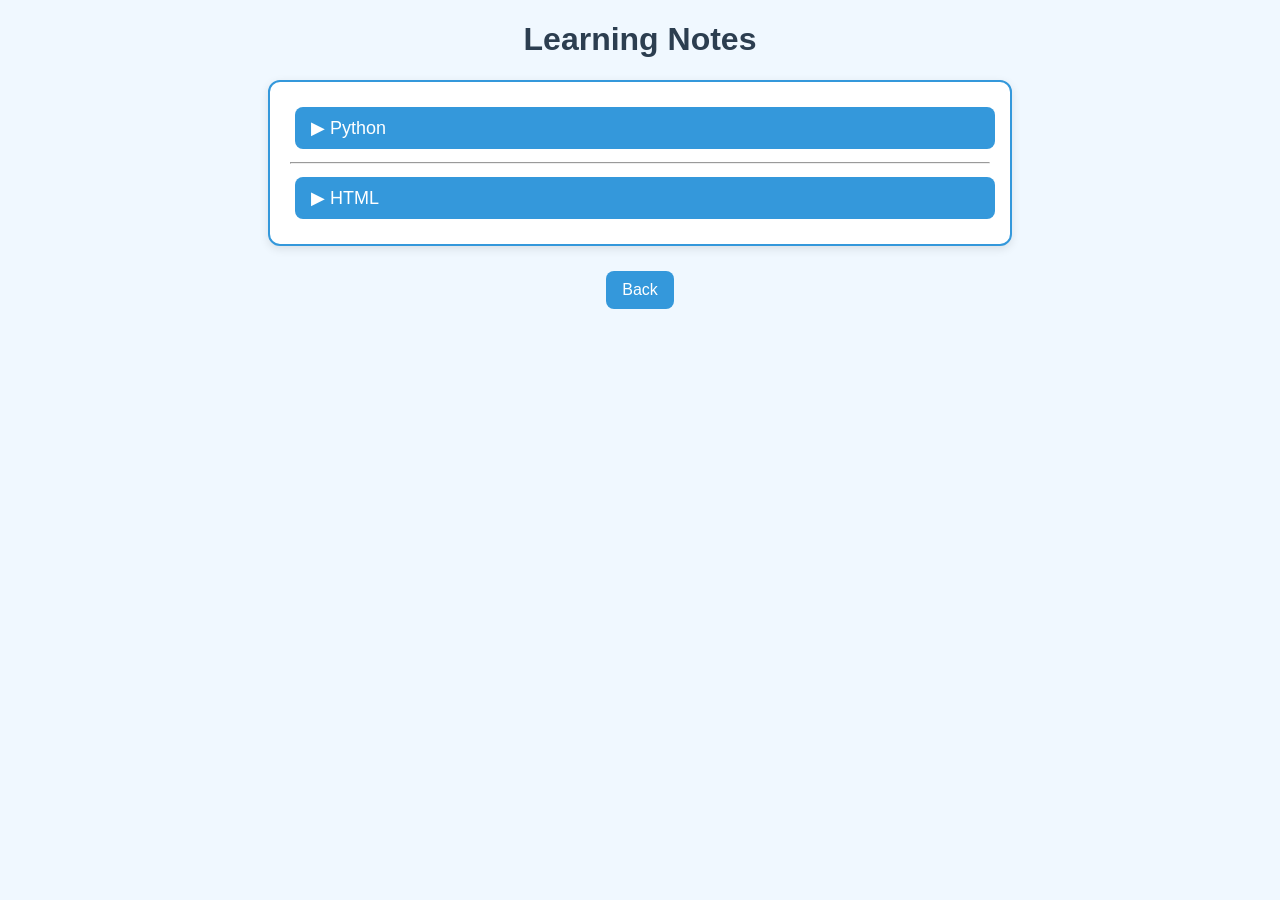
<file: learning.html>
<!DOCTYPE html>
<html>
<head>
    <title>Learning</title>
    <link rel="stylesheet" href="style.css">
</head>
<body>

<h1>Learning Notes</h1>

<div class="card">

    <!-- Python -->
    <button class="sectionBtn" onclick="toggleSection('pythonContent', this)">
        <span class="arrow">▶</span> Python
    </button>

    <div id="pythonContent" class="sectionContent">

        <ol>
            <li><b>Variables</b> store data.</li>
            <li><b>Data Types</b> include strings, integers and booleans.</li>
            <li><b>Input</b> allows users to enter information.</li>
            <li><b>Output</b> displays information.</li>
            <li><b>Operators</b> perform calculations.</li>
            <li><b>If Statements</b> make decisions.</li>
            <li><b>Loops</b> repeat code.</li>
            <li><b>Lists</b> store multiple values.</li>
            <li><b>Functions</b> organise reusable code.</li>
            <li><b>Debugging</b> fixes errors.</li>
        </ol>

    </div>

    <hr>

    <!-- HTML -->
    <button class="sectionBtn" onclick="toggleSection('htmlContent', this)">
        <span class="arrow">▶</span> HTML
    </button>

    <div id="htmlContent" class="sectionContent">

        <ol>
            <li><b>HTML Structure</b> starts with DOCTYPE and html tags.</li>
            <li><b>Headings</b> use h1 to h6.</li>
            <li><b>Paragraphs</b> use p tags.</li>
            <li><b>Links</b> use a tags.</li>
            <li><b>Images</b> use img tags.</li>
            <li><b>Lists</b> organise information.</li>
            <li><b>Tables</b> display tabular data.</li>
            <li><b>Forms</b> collect user input.</li>
            <li><b>Divs</b> group content.</li>
            <li><b>CSS</b> styles webpages.</li>
        </ol>

    </div>

</div>

<a href="home.html">
    <button>Back</button>
</a>

<script>

function toggleSection(id, button){

    const content =
        document.getElementById(id);

    const arrow =
        button.querySelector(".arrow");

    content.classList.toggle("open");

    arrow.classList.toggle("rotate");

}

</script>

</body>
</html>
</file>
<file: style.css>
/* =========================
   GENERAL
========================= */

body {
    font-family: Arial, sans-serif;
    text-align: center;
    background-color: #f0f8ff;
    margin: 20px;
}

h1 {
    color: #2c3e50;
}

h3 {
    color: #34495e;
}

/* =========================
   CARD
========================= */

.card {
    background: white;
    border: 2px solid #3498db;
    border-radius: 12px;
    padding: 20px;
    margin: 20px auto;
    max-width: 700px;
    box-shadow: 0 3px 10px rgba(0,0,0,0.1);
}

/* =========================
   BUTTONS
========================= */

button {
    background-color: #3498db;
    color: white;
    border: none;
    border-radius: 8px;
    padding: 10px 16px;
    margin: 5px;
    cursor: pointer;
    font-size: 16px;
}

button:hover {
    background-color: #2980b9;
}

/* =========================
   INPUTS
========================= */

input {
    width: 80%;
    max-width: 300px;
    padding: 10px;
    font-size: 16px;

    border: 1px solid #999;
    border-radius: 8px;
}

/* =========================
   ERROR BOX
========================= */

.errorBox {
    display: none;

    color: #c0392b;
    background-color: #fdecea;

    border: 1px solid #e74c3c;

    padding: 10px;
    margin-bottom: 10px;

    border-radius: 8px;
}

/* =========================
   HOME PAGE
========================= */

#welcome {
    font-size: 22px;
    margin-bottom: 15px;
}

/* =========================
   CHAT TEXTBOX
========================= */

.bigBox {
    width: 100%;
    height: 120px;

    padding: 10px;

    box-sizing: border-box;

    font-size: 18px;

    border: 1px solid #999;
    border-radius: 10px;

    resize: vertical;

    margin-bottom: 10px;
}

.bigBox::placeholder {
    font-size: 16px;
}

/* =========================
   CHAT AREA
========================= */

#chatBox {
    margin-top: 15px;

    max-height: 350px;

    overflow-y: auto;

    border: 2px solid #3498db;
    border-radius: 10px;

    padding: 10px;

    background: #fafafa;
}

/* =========================
   CHAT MESSAGES
========================= */

.message {
    padding: 10px;
    margin: 8px 0;

    border-radius: 10px;

    max-width: 70%;

    word-wrap: break-word;
}

/* Your messages */

.my {
    background-color: #d4f8d4;
    margin-left: auto;
    text-align: left;
}

/* Other messages */

.other {
    background-color: #eaf6ff;
    margin-right: auto;
    text-align: left;
}

/* =========================
   QUIZ
========================= */

.question {
    margin-bottom: 20px;
}

.question p {
    font-weight: bold;
}

/* =========================
   POPUP
========================= */

.popup {
    position: fixed;

    top: 0;
    left: 0;

    width: 100%;
    height: 100%;

    background: rgba(0,0,0,0.5);

    display: flex;
    justify-content: center;
    align-items: center;

    opacity: 0;

    pointer-events: none;

    transition: 0.3s;
}

.popup.show {
    opacity: 1;
    pointer-events: auto;
}

.popupContent {
    background: white;

    padding: 25px;

    border-radius: 12px;

    min-width: 250px;

    transform: scale(0.8);

    transition: 0.3s;
}

.popup.show .popupContent {
    transform: scale(1);
}

/* =========================
   LINKS
========================= */

a {
    color: #3498db;
    text-decoration: none;
}

a:hover {
    text-decoration: underline;
}

/* =========================
   RESPONSIVE
========================= */

@media (max-width: 600px) {

    .card {
        margin: 10px;
        padding: 15px;
    }

    .message {
        max-width: 90%;
    }

    input {
        width: 95%;
    }

}

/* Learning Sections */

.sectionBtn {
    width: 100%;
    text-align: left;
    font-size: 18px;
}

.sectionContent {
    max-height: 0;
    overflow: hidden;

    transition: max-height 0.3s ease;

    text-align: center;
}

/* Spacing between points */
.sectionContent li {
    margin:15px 0;
    line-height: 1.6;
}

.sectionContent.open {
    max-height: 500px;
}

.arrow {
    display: inline-block;
    transition: transform 0.3s ease;
}

.arrow.rotate {
    transform: rotate(90deg);
}

.sectionContent ol {
display: inline-block;
text-align: left;
margin: 20px auto;
}
</file>
